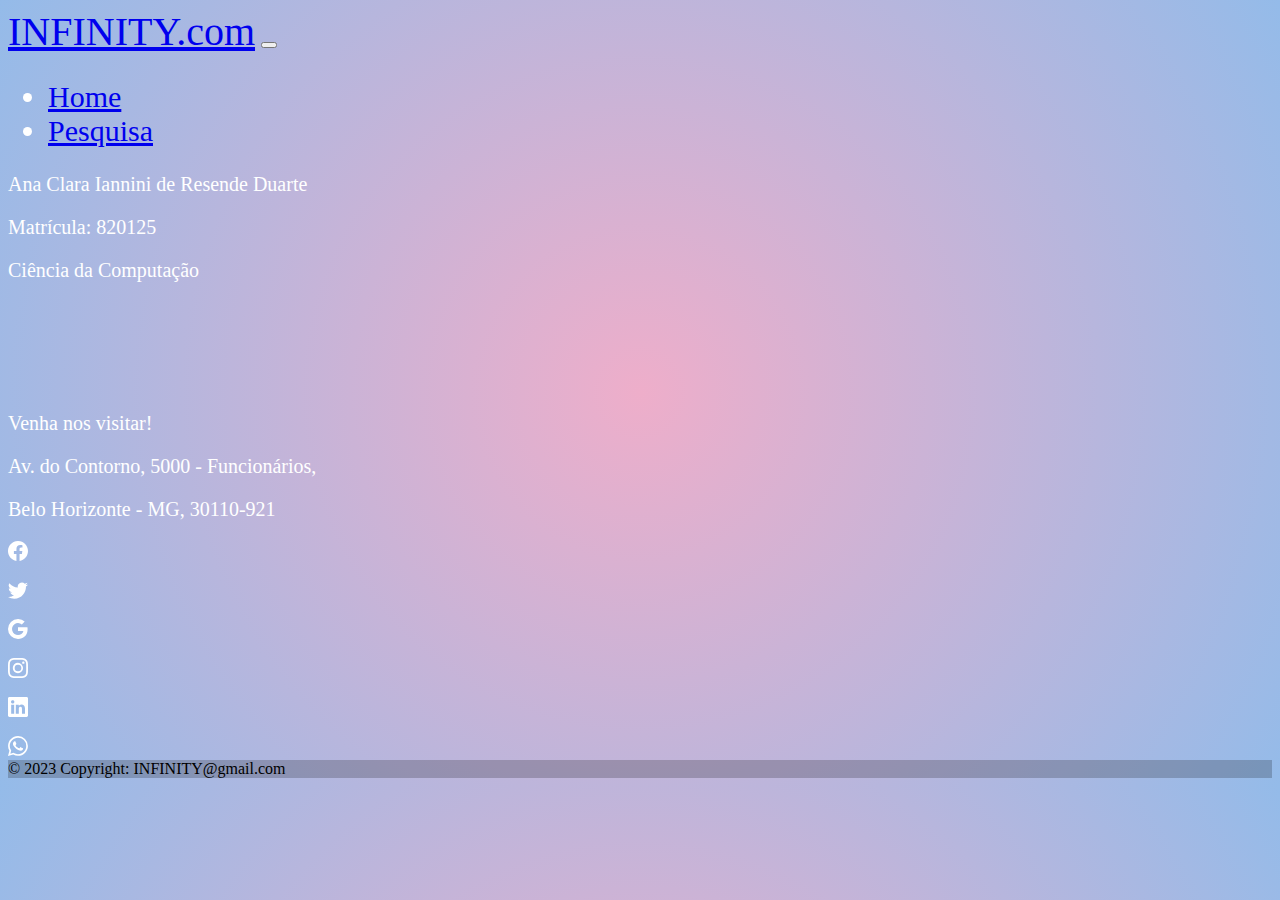
<file: index.html>
<!DOCTYPE html>
<html lang="en">
<head>
    <meta charset="UTF-8">
    <meta http-equiv="X-UA-Compatible" content="IE=edge">
    <meta name="viewport" content="width=device-width, initial-scale=1.0">
    <title>INFINITY.com</title>
    <link href="https://cdn.jsdelivr.net/npm/bootstrap@5.3.0/dist/css/bootstrap.min.css" rel="stylesheet" integrity="sha384-9ndCyUaIbzAi2FUVXJi0CjmCapSmO7SnpJef0486qhLnuZ2cdeRhO02iuK6FUUVM" crossorigin="anonymous">
    <script src="https://cdn.jsdelivr.net/npm/bootstrap@5.3.0/dist/js/bootstrap.bundle.min.js" integrity="sha384-geWF76RCwLtnZ8qwWowPQNguL3RmwHVBC9FhGdlKrxdiJJigb/j/68SIy3Te4Bkz" crossorigin="anonymous"></script>
    <link rel="stylesheet" href="styles.css" >
    
</head>


<body id="body">
<script type="text/javascript" src="script.js"></script>
<header>
    <nav class="navbar navbar-expand-lg navbar-dark bg-dark">
        <div class="container-fluid">

          <!-- título do site/logo-->
          <a class="navbar-brand" href="#">INFINITY.com</a>

          <!--botao responsivo-->
          <button class="navbar-toggler" type="button" data-bs-toggle="collapse" data-bs-target="#navbarSupportedContent" aria-controls="navbarSupportedContent" aria-expanded="false" aria-label="Toggle navigation">
            <span class="navbar-toggler-icon"></span>
          </button>
          <div class="collapse navbar-collapse" id="navbarSupportedContent">

            <!-- pag home-->
            <ul class="navbar-nav mx-auto mb-2 mb-lg-0">
              <li class="nav-item p-3">
                <a class="nav-link active" aria-current="page" href="index.html">Home</a>
              </li>

                <!--pag pesquisa-->
                    <li class="nav-item p-3">
                      <a class="nav-link " href="pesquisa.html">Pesquisa</a>
                    </li>

          </div>

        <!--informacoes matricula-->
        <div class="infos p-0">
<p>Ana Clara Iannini de Resende Duarte</p>
<p>Matrícula: 820125</p>
<p>Ciência da Computação</p>
        </div>
        </div>
      </nav>
</header>
      
<div id="coiso">
<!--carousel-->
<div id="carousel" class="carousel slide">
  
</div>

<!--produtos-->
<div class="card-container" id="rolador">
</div>

</div>


<!--rodapé-->
<footer class="bg-dark text-center text-white">
  <div class=" texto-footer text-light float-start mt-2">
      <p class="fw-bold ">Venha nos visitar!</p>
      <p>Av. do Contorno, 5000 - Funcionários,</p>
      <p>Belo Horizonte - MG, 30110-921</p>

  </div>
  </div>

  <!-- Grid container -->
  <div class="container ">
      <!-- Section: Social media -->
      <section class="socialmedia  ">
        
          <!-- Facebook -->
          <a class=" btn  btn-floating m-0" href="#!" role="button"><svg xmlns="http://www.w3.org/2000/svg" width="20"
                  height="20" fill="currentColor" class="bi bi-facebook" viewBox="0 0 16 16">
                  <path
                      d="M16 8.049c0-4.446-3.582-8.05-8-8.05C3.58 0-.002 3.603-.002 8.05c0 4.017 2.926 7.347 6.75 7.951v-5.625h-2.03V8.05H6.75V6.275c0-2.017 1.195-3.131 3.022-3.131.876 0 1.791.157 1.791.157v1.98h-1.009c-.993 0-1.303.621-1.303 1.258v1.51h2.218l-.354 2.326H9.25V16c3.824-.604 6.75-3.934 6.75-7.951z" />
              </svg>
          </a>

          <!-- Twitter -->
          <a class="btn  btn-floating m-0" href="#!" role="button"><svg xmlns="http://www.w3.org/2000/svg" width="20"
                  height="20" fill="currentColor" class="bi bi-twitter" viewBox="0 0 16 16">
                  <path
                      d="M5.026 15c6.038 0 9.341-5.003 9.341-9.334 0-.14 0-.282-.006-.422A6.685 6.685 0 0 0 16 3.542a6.658 6.658 0 0 1-1.889.518 3.301 3.301 0 0 0 1.447-1.817 6.533 6.533 0 0 1-2.087.793A3.286 3.286 0 0 0 7.875 6.03a9.325 9.325 0 0 1-6.767-3.429 3.289 3.289 0 0 0 1.018 4.382A3.323 3.323 0 0 1 .64 6.575v.045a3.288 3.288 0 0 0 2.632 3.218 3.203 3.203 0 0 1-.865.115 3.23 3.23 0 0 1-.614-.057 3.283 3.283 0 0 0 3.067 2.277A6.588 6.588 0 0 1 .78 13.58a6.32 6.32 0 0 1-.78-.045A9.344 9.344 0 0 0 5.026 15z" />
              </svg></a>

          <!-- Google -->
          <a class="btn  btn-floating m-0" href="#!" role="button"><svg xmlns="http://www.w3.org/2000/svg" width="20"
                  height="20" fill="currentColor" class="bi bi-google" viewBox="0 0 16 16">
                  <path
                      d="M15.545 6.558a9.42 9.42 0 0 1 .139 1.626c0 2.434-.87 4.492-2.384 5.885h.002C11.978 15.292 10.158 16 8 16A8 8 0 1 1 8 0a7.689 7.689 0 0 1 5.352 2.082l-2.284 2.284A4.347 4.347 0 0 0 8 3.166c-2.087 0-3.86 1.408-4.492 3.304a4.792 4.792 0 0 0 0 3.063h.003c.635 1.893 2.405 3.301 4.492 3.301 1.078 0 2.004-.276 2.722-.764h-.003a3.702 3.702 0 0 0 1.599-2.431H8v-3.08h7.545z" />
              </svg></a>

          <!-- Instagram -->
          <a class="btn btn-floating m-0" href="#!" role="button"><svg xmlns="http://www.w3.org/2000/svg" width="20"
                  height="20" fill="currentColor" class="bi bi-instagram" viewBox="0 0 16 16">
                  <path
                      d="M8 0C5.829 0 5.556.01 4.703.048 3.85.088 3.269.222 2.76.42a3.917 3.917 0 0 0-1.417.923A3.927 3.927 0 0 0 .42 2.76C.222 3.268.087 3.85.048 4.7.01 5.555 0 5.827 0 8.001c0 2.172.01 2.444.048 3.297.04.852.174 1.433.372 1.942.205.526.478.972.923 1.417.444.445.89.719 1.416.923.51.198 1.09.333 1.942.372C5.555 15.99 5.827 16 8 16s2.444-.01 3.298-.048c.851-.04 1.434-.174 1.943-.372a3.916 3.916 0 0 0 1.416-.923c.445-.445.718-.891.923-1.417.197-.509.332-1.09.372-1.942C15.99 10.445 16 10.173 16 8s-.01-2.445-.048-3.299c-.04-.851-.175-1.433-.372-1.941a3.926 3.926 0 0 0-.923-1.417A3.911 3.911 0 0 0 13.24.42c-.51-.198-1.092-.333-1.943-.372C10.443.01 10.172 0 7.998 0h.003zm-.717 1.442h.718c2.136 0 2.389.007 3.232.046.78.035 1.204.166 1.486.275.373.145.64.319.92.599.28.28.453.546.598.92.11.281.24.705.275 1.485.039.843.047 1.096.047 3.231s-.008 2.389-.047 3.232c-.035.78-.166 1.203-.275 1.485a2.47 2.47 0 0 1-.599.919c-.28.28-.546.453-.92.598-.28.11-.704.24-1.485.276-.843.038-1.096.047-3.232.047s-2.39-.009-3.233-.047c-.78-.036-1.203-.166-1.485-.276a2.478 2.478 0 0 1-.92-.598 2.48 2.48 0 0 1-.6-.92c-.109-.281-.24-.705-.275-1.485-.038-.843-.046-1.096-.046-3.233 0-2.136.008-2.388.046-3.231.036-.78.166-1.204.276-1.486.145-.373.319-.64.599-.92.28-.28.546-.453.92-.598.282-.11.705-.24 1.485-.276.738-.034 1.024-.044 2.515-.045v.002zm4.988 1.328a.96.96 0 1 0 0 1.92.96.96 0 0 0 0-1.92zm-4.27 1.122a4.109 4.109 0 1 0 0 8.217 4.109 4.109 0 0 0 0-8.217zm0 1.441a2.667 2.667 0 1 1 0 5.334 2.667 2.667 0 0 1 0-5.334z" />
              </svg></a>

          <!-- Linkedin -->
          <a class="btn  btn-floating m-0" href="#!" role="button"><svg xmlns="http://www.w3.org/2000/svg" width="20"
                  height="20" fill="currentColor" class="bi bi-linkedin" viewBox="0 0 16 16">
                  <path
                      d="M0 1.146C0 .513.526 0 1.175 0h13.65C15.474 0 16 .513 16 1.146v13.708c0 .633-.526 1.146-1.175 1.146H1.175C.526 16 0 15.487 0 14.854V1.146zm4.943 12.248V6.169H2.542v7.225h2.401zm-1.2-8.212c.837 0 1.358-.554 1.358-1.248-.015-.709-.52-1.248-1.342-1.248-.822 0-1.359.54-1.359 1.248 0 .694.521 1.248 1.327 1.248h.016zm4.908 8.212V9.359c0-.216.016-.432.08-.586.173-.431.568-.878 1.232-.878.869 0 1.216.662 1.216 1.634v3.865h2.401V9.25c0-2.22-1.184-3.252-2.764-3.252-1.274 0-1.845.7-2.165 1.193v.025h-.016a5.54 5.54 0 0 1 .016-.025V6.169h-2.4c.03.678 0 7.225 0 7.225h2.4z" />
              </svg></a>

          <!-- Github -->
          <a class="btn  btn-floating m-0" href="#!" role="button"><svg xmlns="http://www.w3.org/2000/svg" width="20"
                  height="20" fill="currentColor" class="bi bi-whatsapp" viewBox="0 0 16 16">
                  <path
                      d="M13.601 2.326A7.854 7.854 0 0 0 7.994 0C3.627 0 .068 3.558.064 7.926c0 1.399.366 2.76 1.057 3.965L0 16l4.204-1.102a7.933 7.933 0 0 0 3.79.965h.004c4.368 0 7.926-3.558 7.93-7.93A7.898 7.898 0 0 0 13.6 2.326zM7.994 14.521a6.573 6.573 0 0 1-3.356-.92l-.24-.144-2.494.654.666-2.433-.156-.251a6.56 6.56 0 0 1-1.007-3.505c0-3.626 2.957-6.584 6.591-6.584a6.56 6.56 0 0 1 4.66 1.931 6.557 6.557 0 0 1 1.928 4.66c-.004 3.639-2.961 6.592-6.592 6.592zm3.615-4.934c-.197-.099-1.17-.578-1.353-.646-.182-.065-.315-.099-.445.099-.133.197-.513.646-.627.775-.114.133-.232.148-.43.05-.197-.1-.836-.308-1.592-.985-.59-.525-.985-1.175-1.103-1.372-.114-.198-.011-.304.088-.403.087-.088.197-.232.296-.346.1-.114.133-.198.198-.33.065-.134.034-.248-.015-.347-.05-.099-.445-1.076-.612-1.47-.16-.389-.323-.335-.445-.34-.114-.007-.247-.007-.38-.007a.729.729 0 0 0-.529.247c-.182.198-.691.677-.691 1.654 0 .977.71 1.916.81 2.049.098.133 1.394 2.132 3.383 2.992.47.205.84.326 1.129.418.475.152.904.129 1.246.08.38-.058 1.171-.48 1.338-.943.164-.464.164-.86.114-.943-.049-.084-.182-.133-.38-.232z" />
              </svg>
          </a>
      </section>
      <!-- Section: Social media -->

  </div>
  <!-- Grid container -->

  <!-- Copyright -->
  <div class="text-center mx-auto p-2" style="background-color: rgba(0, 0, 0, 0.2);">
      © 2023 Copyright: INFINITY@gmail.com

  </div>


</footer>
    
</body>
</html>
</file>
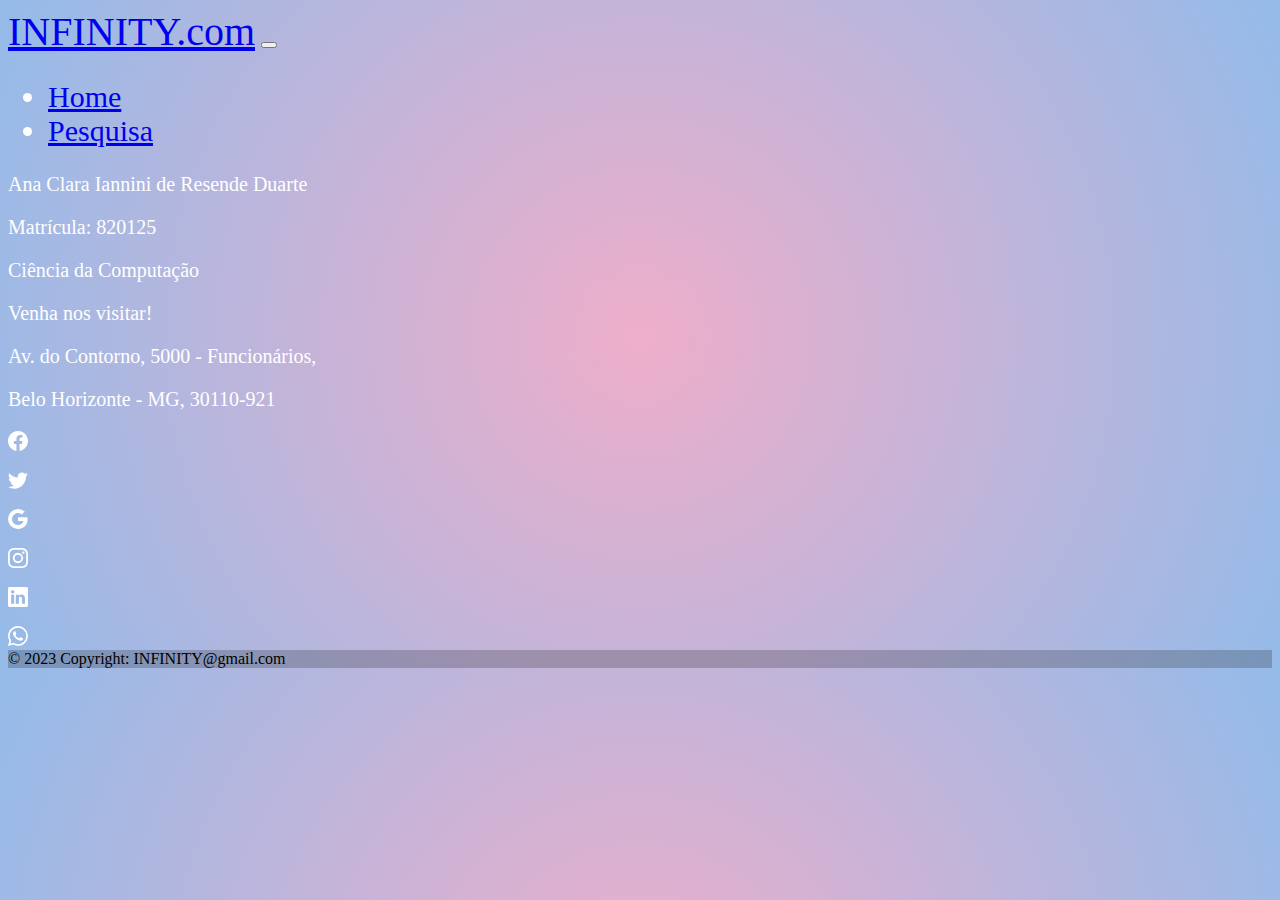
<file: detalhes.html>
<!DOCTYPE html>
<html lang="en">
<head>
    <meta charset="UTF-8">
    <meta http-equiv="X-UA-Compatible" content="IE=edge">
    <meta name="viewport" content="width=device-width, initial-scale=1.0">
    <title>Detalhes</title>
    <link href="https://cdn.jsdelivr.net/npm/bootstrap@5.3.0/dist/css/bootstrap.min.css" rel="stylesheet" integrity="sha384-9ndCyUaIbzAi2FUVXJi0CjmCapSmO7SnpJef0486qhLnuZ2cdeRhO02iuK6FUUVM" crossorigin="anonymous">
    <script src="https://cdn.jsdelivr.net/npm/bootstrap@5.3.0/dist/js/bootstrap.bundle.min.js" integrity="sha384-geWF76RCwLtnZ8qwWowPQNguL3RmwHVBC9FhGdlKrxdiJJigb/j/68SIy3Te4Bkz" crossorigin="anonymous"></script>
    <link rel="stylesheet" href="styles.css" >
    
</head>


<body id="body">
<script type="text/javascript" src="scriptdetalhes.js"></script>
<header>
    <nav class="navbar navbar-expand-lg navbar-dark bg-dark">
        <div class="container-fluid">

          <!-- título do site/logo-->
          <a class="navbar-brand" href="#">INFINITY.com</a>

          <!--botao responsivo-->
          <button class="navbar-toggler" type="button" data-bs-toggle="collapse" data-bs-target="#navbarSupportedContent" aria-controls="navbarSupportedContent" aria-expanded="false" aria-label="Toggle navigation">
            <span class="navbar-toggler-icon"></span>
          </button>
          <div class="collapse navbar-collapse" id="navbarSupportedContent">

            <!-- pag home-->
            <ul class="navbar-nav mx-auto mb-2 mb-lg-0">
              <li class="nav-item p-3">
                <a class="nav-link" href="index.html">Home</a>
              </li>

                <!--pag pesquisa-->
                    <li class="nav-item p-3">
                      <a class="nav-link" href="pesquisa.html">Pesquisa</a>
                    </li>

          </div>

          
        <!--informacoes matricula-->
        <div class="infos p-0">
          <p>Ana Clara Iannini de Resende Duarte</p>
          <p>Matrícula: 820125</p>
          <p>Ciência da Computação</p>
                  </div>
        </div>
      </nav>
</header>


  <!-- Detalhe do produto -->
<div id="random">
  
</div>


<!--rodapé-->
<footer class="bg-dark text-center text-white">
  <div class=" texto-footer text-light float-start mt-2">
      <p class="fw-bold ">Venha nos visitar!</p>
      <p>Av. do Contorno, 5000 - Funcionários,</p>
      <p>Belo Horizonte - MG, 30110-921</p>

  </div>
  </div>

  <!-- Grid container -->
  <div class="container p-4 pb-0">
      <!-- Section: Social media -->
      <section class="mb-4">
          <!-- Facebook -->
          <a class=" btn  btn-floating m-1" href="#!" role="button"><svg xmlns="http://www.w3.org/2000/svg" width="20"
                  height="20" fill="currentColor" class="bi bi-facebook" viewBox="0 0 16 16">
                  <path
                      d="M16 8.049c0-4.446-3.582-8.05-8-8.05C3.58 0-.002 3.603-.002 8.05c0 4.017 2.926 7.347 6.75 7.951v-5.625h-2.03V8.05H6.75V6.275c0-2.017 1.195-3.131 3.022-3.131.876 0 1.791.157 1.791.157v1.98h-1.009c-.993 0-1.303.621-1.303 1.258v1.51h2.218l-.354 2.326H9.25V16c3.824-.604 6.75-3.934 6.75-7.951z" />
              </svg>
          </a>

          <!-- Twitter -->
          <a class="btn  btn-floating m-1" href="#!" role="button"><svg xmlns="http://www.w3.org/2000/svg" width="20"
                  height="20" fill="currentColor" class="bi bi-twitter" viewBox="0 0 16 16">
                  <path
                      d="M5.026 15c6.038 0 9.341-5.003 9.341-9.334 0-.14 0-.282-.006-.422A6.685 6.685 0 0 0 16 3.542a6.658 6.658 0 0 1-1.889.518 3.301 3.301 0 0 0 1.447-1.817 6.533 6.533 0 0 1-2.087.793A3.286 3.286 0 0 0 7.875 6.03a9.325 9.325 0 0 1-6.767-3.429 3.289 3.289 0 0 0 1.018 4.382A3.323 3.323 0 0 1 .64 6.575v.045a3.288 3.288 0 0 0 2.632 3.218 3.203 3.203 0 0 1-.865.115 3.23 3.23 0 0 1-.614-.057 3.283 3.283 0 0 0 3.067 2.277A6.588 6.588 0 0 1 .78 13.58a6.32 6.32 0 0 1-.78-.045A9.344 9.344 0 0 0 5.026 15z" />
              </svg></a>

          <!-- Google -->
          <a class="btn  btn-floating m-1" href="#!" role="button"><svg xmlns="http://www.w3.org/2000/svg" width="20"
                  height="20" fill="currentColor" class="bi bi-google" viewBox="0 0 16 16">
                  <path
                      d="M15.545 6.558a9.42 9.42 0 0 1 .139 1.626c0 2.434-.87 4.492-2.384 5.885h.002C11.978 15.292 10.158 16 8 16A8 8 0 1 1 8 0a7.689 7.689 0 0 1 5.352 2.082l-2.284 2.284A4.347 4.347 0 0 0 8 3.166c-2.087 0-3.86 1.408-4.492 3.304a4.792 4.792 0 0 0 0 3.063h.003c.635 1.893 2.405 3.301 4.492 3.301 1.078 0 2.004-.276 2.722-.764h-.003a3.702 3.702 0 0 0 1.599-2.431H8v-3.08h7.545z" />
              </svg></a>

          <!-- Instagram -->
          <a class="btn btn-floating m-1" href="#!" role="button"><svg xmlns="http://www.w3.org/2000/svg" width="20"
                  height="20" fill="currentColor" class="bi bi-instagram" viewBox="0 0 16 16">
                  <path
                      d="M8 0C5.829 0 5.556.01 4.703.048 3.85.088 3.269.222 2.76.42a3.917 3.917 0 0 0-1.417.923A3.927 3.927 0 0 0 .42 2.76C.222 3.268.087 3.85.048 4.7.01 5.555 0 5.827 0 8.001c0 2.172.01 2.444.048 3.297.04.852.174 1.433.372 1.942.205.526.478.972.923 1.417.444.445.89.719 1.416.923.51.198 1.09.333 1.942.372C5.555 15.99 5.827 16 8 16s2.444-.01 3.298-.048c.851-.04 1.434-.174 1.943-.372a3.916 3.916 0 0 0 1.416-.923c.445-.445.718-.891.923-1.417.197-.509.332-1.09.372-1.942C15.99 10.445 16 10.173 16 8s-.01-2.445-.048-3.299c-.04-.851-.175-1.433-.372-1.941a3.926 3.926 0 0 0-.923-1.417A3.911 3.911 0 0 0 13.24.42c-.51-.198-1.092-.333-1.943-.372C10.443.01 10.172 0 7.998 0h.003zm-.717 1.442h.718c2.136 0 2.389.007 3.232.046.78.035 1.204.166 1.486.275.373.145.64.319.92.599.28.28.453.546.598.92.11.281.24.705.275 1.485.039.843.047 1.096.047 3.231s-.008 2.389-.047 3.232c-.035.78-.166 1.203-.275 1.485a2.47 2.47 0 0 1-.599.919c-.28.28-.546.453-.92.598-.28.11-.704.24-1.485.276-.843.038-1.096.047-3.232.047s-2.39-.009-3.233-.047c-.78-.036-1.203-.166-1.485-.276a2.478 2.478 0 0 1-.92-.598 2.48 2.48 0 0 1-.6-.92c-.109-.281-.24-.705-.275-1.485-.038-.843-.046-1.096-.046-3.233 0-2.136.008-2.388.046-3.231.036-.78.166-1.204.276-1.486.145-.373.319-.64.599-.92.28-.28.546-.453.92-.598.282-.11.705-.24 1.485-.276.738-.034 1.024-.044 2.515-.045v.002zm4.988 1.328a.96.96 0 1 0 0 1.92.96.96 0 0 0 0-1.92zm-4.27 1.122a4.109 4.109 0 1 0 0 8.217 4.109 4.109 0 0 0 0-8.217zm0 1.441a2.667 2.667 0 1 1 0 5.334 2.667 2.667 0 0 1 0-5.334z" />
              </svg></a>

          <!-- Linkedin -->
          <a class="btn  btn-floating m-1" href="#!" role="button"><svg xmlns="http://www.w3.org/2000/svg" width="20"
                  height="20" fill="currentColor" class="bi bi-linkedin" viewBox="0 0 16 16">
                  <path
                      d="M0 1.146C0 .513.526 0 1.175 0h13.65C15.474 0 16 .513 16 1.146v13.708c0 .633-.526 1.146-1.175 1.146H1.175C.526 16 0 15.487 0 14.854V1.146zm4.943 12.248V6.169H2.542v7.225h2.401zm-1.2-8.212c.837 0 1.358-.554 1.358-1.248-.015-.709-.52-1.248-1.342-1.248-.822 0-1.359.54-1.359 1.248 0 .694.521 1.248 1.327 1.248h.016zm4.908 8.212V9.359c0-.216.016-.432.08-.586.173-.431.568-.878 1.232-.878.869 0 1.216.662 1.216 1.634v3.865h2.401V9.25c0-2.22-1.184-3.252-2.764-3.252-1.274 0-1.845.7-2.165 1.193v.025h-.016a5.54 5.54 0 0 1 .016-.025V6.169h-2.4c.03.678 0 7.225 0 7.225h2.4z" />
              </svg></a>

          <!-- Github -->
          <a class="btn  btn-floating m-0" href="#!" role="button"><svg xmlns="http://www.w3.org/2000/svg" width="20"
                  height="20" fill="currentColor" class="bi bi-whatsapp" viewBox="0 0 16 16">
                  <path
                      d="M13.601 2.326A7.854 7.854 0 0 0 7.994 0C3.627 0 .068 3.558.064 7.926c0 1.399.366 2.76 1.057 3.965L0 16l4.204-1.102a7.933 7.933 0 0 0 3.79.965h.004c4.368 0 7.926-3.558 7.93-7.93A7.898 7.898 0 0 0 13.6 2.326zM7.994 14.521a6.573 6.573 0 0 1-3.356-.92l-.24-.144-2.494.654.666-2.433-.156-.251a6.56 6.56 0 0 1-1.007-3.505c0-3.626 2.957-6.584 6.591-6.584a6.56 6.56 0 0 1 4.66 1.931 6.557 6.557 0 0 1 1.928 4.66c-.004 3.639-2.961 6.592-6.592 6.592zm3.615-4.934c-.197-.099-1.17-.578-1.353-.646-.182-.065-.315-.099-.445.099-.133.197-.513.646-.627.775-.114.133-.232.148-.43.05-.197-.1-.836-.308-1.592-.985-.59-.525-.985-1.175-1.103-1.372-.114-.198-.011-.304.088-.403.087-.088.197-.232.296-.346.1-.114.133-.198.198-.33.065-.134.034-.248-.015-.347-.05-.099-.445-1.076-.612-1.47-.16-.389-.323-.335-.445-.34-.114-.007-.247-.007-.38-.007a.729.729 0 0 0-.529.247c-.182.198-.691.677-.691 1.654 0 .977.71 1.916.81 2.049.098.133 1.394 2.132 3.383 2.992.47.205.84.326 1.129.418.475.152.904.129 1.246.08.38-.058 1.171-.48 1.338-.943.164-.464.164-.86.114-.943-.049-.084-.182-.133-.38-.232z" />
              </svg>
          </a>
      </section>
      <!-- Section: Social media -->

  </div>
  <!-- Grid container -->

  <!-- Copyright -->
  <div class="text-center mx-auto p-2" style="background-color: rgba(0, 0, 0, 0.2);">
      © 2023 Copyright: INFINITY@gmail.com

  </div>


</footer>
    
</body>
</html>
</file>
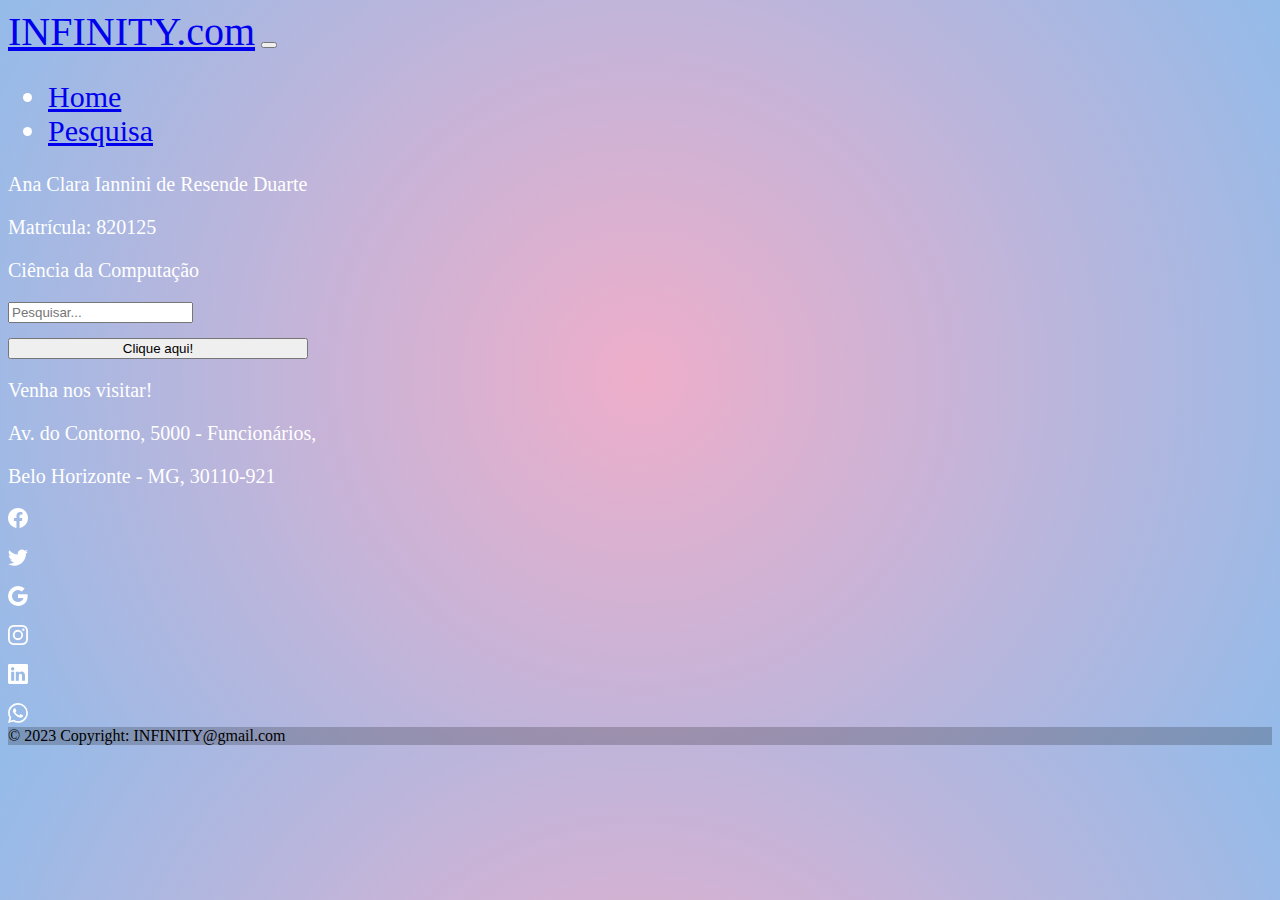
<file: pesquisa.html>
<!DOCTYPE html>
<html lang="en">
<head>
    <meta charset="UTF-8">
    <meta http-equiv="X-UA-Compatible" content="IE=edge">
    <meta name="viewport" content="width=device-width, initial-scale=1.0">
    <title>Pesquisa</title>
    <link href="https://cdn.jsdelivr.net/npm/bootstrap@5.3.0/dist/css/bootstrap.min.css" rel="stylesheet" integrity="sha384-9ndCyUaIbzAi2FUVXJi0CjmCapSmO7SnpJef0486qhLnuZ2cdeRhO02iuK6FUUVM" crossorigin="anonymous">
    <script src="https://cdn.jsdelivr.net/npm/bootstrap@5.3.0/dist/js/bootstrap.bundle.min.js" integrity="sha384-geWF76RCwLtnZ8qwWowPQNguL3RmwHVBC9FhGdlKrxdiJJigb/j/68SIy3Te4Bkz" crossorigin="anonymous"></script>
    <link rel="stylesheet" href="styles.css" >
    
</head>


<body id="body">
<script type="text/javascript" src="scriptpesquisa.js"></script>
<header>
    <nav class="navbar navbar-expand-lg navbar-dark bg-dark">
        <div class="container-fluid">

          <!-- título do site/logo-->
          <a class="navbar-brand" href="#">INFINITY.com</a>

          <!--botao responsivo-->
          <button class="navbar-toggler" type="button" data-bs-toggle="collapse" data-bs-target="#navbarSupportedContent" aria-controls="navbarSupportedContent" aria-expanded="false" aria-label="Toggle navigation">
            <span class="navbar-toggler-icon"></span>
          </button>
          <div class="collapse navbar-collapse" id="navbarSupportedContent">

            <!-- pag home-->
            <ul class="navbar-nav mx-auto mb-2 mb-lg-0">
              <li class="nav-item p-3">
                <a class="nav-link" href="index.html">Home</a>
              </li>


                <!--pag pesquisa-->
                    <li class="nav-item p-3">
                      <a class="nav-link active" aria-current="page" href="pesquisa.html">Pesquisa</a>
                    </li>

          </div>

          
        <!--informacoes matricula-->
        <div class="infos p-0">
          <p>Ana Clara Iannini de Resende Duarte</p>
          <p>Matrícula: 820125</p>
          <p>Ciência da Computação</p>
                  </div>
        </div>
      </nav>
</header>

<!--barra de pesquisa-->
<form class="d-flex" role="search">
  <input id="barra" class="form-control form-control-lg m-5 me-2" type="search" placeholder="Pesquisar..." aria-label="Pesquisar...">
  <button id="botbarra" class="btn bg-dark btn-outline-success m-5 btn-sm" type="submit" style="width: 300px;">Clique aqui!</button>
</form>

<div class="card-container" id="siri">

</div>



<!--rodapé-->
<footer class="bg-dark text-center text-white">
  <div class=" texto-footer text-light float-start mt-2">
      <p class="fw-bold ">Venha nos visitar!</p>
      <p>Av. do Contorno, 5000 - Funcionários,</p>
      <p>Belo Horizonte - MG, 30110-921</p>

  </div>
  </div>

  <!-- Grid container -->
  <div class="container p-4 pb-0">
      <!-- Section: Social media -->
      <section class="mb-4">
          <!-- Facebook -->
          <a class=" btn  btn-floating m-1" href="#!" role="button"><svg xmlns="http://www.w3.org/2000/svg" width="20"
                  height="20" fill="currentColor" class="bi bi-facebook" viewBox="0 0 16 16">
                  <path
                      d="M16 8.049c0-4.446-3.582-8.05-8-8.05C3.58 0-.002 3.603-.002 8.05c0 4.017 2.926 7.347 6.75 7.951v-5.625h-2.03V8.05H6.75V6.275c0-2.017 1.195-3.131 3.022-3.131.876 0 1.791.157 1.791.157v1.98h-1.009c-.993 0-1.303.621-1.303 1.258v1.51h2.218l-.354 2.326H9.25V16c3.824-.604 6.75-3.934 6.75-7.951z" />
              </svg>
          </a>

          <!-- Twitter -->
          <a class="btn  btn-floating m-1" href="#!" role="button"><svg xmlns="http://www.w3.org/2000/svg" width="20"
                  height="20" fill="currentColor" class="bi bi-twitter" viewBox="0 0 16 16">
                  <path
                      d="M5.026 15c6.038 0 9.341-5.003 9.341-9.334 0-.14 0-.282-.006-.422A6.685 6.685 0 0 0 16 3.542a6.658 6.658 0 0 1-1.889.518 3.301 3.301 0 0 0 1.447-1.817 6.533 6.533 0 0 1-2.087.793A3.286 3.286 0 0 0 7.875 6.03a9.325 9.325 0 0 1-6.767-3.429 3.289 3.289 0 0 0 1.018 4.382A3.323 3.323 0 0 1 .64 6.575v.045a3.288 3.288 0 0 0 2.632 3.218 3.203 3.203 0 0 1-.865.115 3.23 3.23 0 0 1-.614-.057 3.283 3.283 0 0 0 3.067 2.277A6.588 6.588 0 0 1 .78 13.58a6.32 6.32 0 0 1-.78-.045A9.344 9.344 0 0 0 5.026 15z" />
              </svg></a>

          <!-- Google -->
          <a class="btn  btn-floating m-1" href="#!" role="button"><svg xmlns="http://www.w3.org/2000/svg" width="20"
                  height="20" fill="currentColor" class="bi bi-google" viewBox="0 0 16 16">
                  <path
                      d="M15.545 6.558a9.42 9.42 0 0 1 .139 1.626c0 2.434-.87 4.492-2.384 5.885h.002C11.978 15.292 10.158 16 8 16A8 8 0 1 1 8 0a7.689 7.689 0 0 1 5.352 2.082l-2.284 2.284A4.347 4.347 0 0 0 8 3.166c-2.087 0-3.86 1.408-4.492 3.304a4.792 4.792 0 0 0 0 3.063h.003c.635 1.893 2.405 3.301 4.492 3.301 1.078 0 2.004-.276 2.722-.764h-.003a3.702 3.702 0 0 0 1.599-2.431H8v-3.08h7.545z" />
              </svg></a>

          <!-- Instagram -->
          <a class="btn btn-floating m-1" href="#!" role="button"><svg xmlns="http://www.w3.org/2000/svg" width="20"
                  height="20" fill="currentColor" class="bi bi-instagram" viewBox="0 0 16 16">
                  <path
                      d="M8 0C5.829 0 5.556.01 4.703.048 3.85.088 3.269.222 2.76.42a3.917 3.917 0 0 0-1.417.923A3.927 3.927 0 0 0 .42 2.76C.222 3.268.087 3.85.048 4.7.01 5.555 0 5.827 0 8.001c0 2.172.01 2.444.048 3.297.04.852.174 1.433.372 1.942.205.526.478.972.923 1.417.444.445.89.719 1.416.923.51.198 1.09.333 1.942.372C5.555 15.99 5.827 16 8 16s2.444-.01 3.298-.048c.851-.04 1.434-.174 1.943-.372a3.916 3.916 0 0 0 1.416-.923c.445-.445.718-.891.923-1.417.197-.509.332-1.09.372-1.942C15.99 10.445 16 10.173 16 8s-.01-2.445-.048-3.299c-.04-.851-.175-1.433-.372-1.941a3.926 3.926 0 0 0-.923-1.417A3.911 3.911 0 0 0 13.24.42c-.51-.198-1.092-.333-1.943-.372C10.443.01 10.172 0 7.998 0h.003zm-.717 1.442h.718c2.136 0 2.389.007 3.232.046.78.035 1.204.166 1.486.275.373.145.64.319.92.599.28.28.453.546.598.92.11.281.24.705.275 1.485.039.843.047 1.096.047 3.231s-.008 2.389-.047 3.232c-.035.78-.166 1.203-.275 1.485a2.47 2.47 0 0 1-.599.919c-.28.28-.546.453-.92.598-.28.11-.704.24-1.485.276-.843.038-1.096.047-3.232.047s-2.39-.009-3.233-.047c-.78-.036-1.203-.166-1.485-.276a2.478 2.478 0 0 1-.92-.598 2.48 2.48 0 0 1-.6-.92c-.109-.281-.24-.705-.275-1.485-.038-.843-.046-1.096-.046-3.233 0-2.136.008-2.388.046-3.231.036-.78.166-1.204.276-1.486.145-.373.319-.64.599-.92.28-.28.546-.453.92-.598.282-.11.705-.24 1.485-.276.738-.034 1.024-.044 2.515-.045v.002zm4.988 1.328a.96.96 0 1 0 0 1.92.96.96 0 0 0 0-1.92zm-4.27 1.122a4.109 4.109 0 1 0 0 8.217 4.109 4.109 0 0 0 0-8.217zm0 1.441a2.667 2.667 0 1 1 0 5.334 2.667 2.667 0 0 1 0-5.334z" />
              </svg></a>

          <!-- Linkedin -->
          <a class="btn  btn-floating m-1" href="#!" role="button"><svg xmlns="http://www.w3.org/2000/svg" width="20"
                  height="20" fill="currentColor" class="bi bi-linkedin" viewBox="0 0 16 16">
                  <path
                      d="M0 1.146C0 .513.526 0 1.175 0h13.65C15.474 0 16 .513 16 1.146v13.708c0 .633-.526 1.146-1.175 1.146H1.175C.526 16 0 15.487 0 14.854V1.146zm4.943 12.248V6.169H2.542v7.225h2.401zm-1.2-8.212c.837 0 1.358-.554 1.358-1.248-.015-.709-.52-1.248-1.342-1.248-.822 0-1.359.54-1.359 1.248 0 .694.521 1.248 1.327 1.248h.016zm4.908 8.212V9.359c0-.216.016-.432.08-.586.173-.431.568-.878 1.232-.878.869 0 1.216.662 1.216 1.634v3.865h2.401V9.25c0-2.22-1.184-3.252-2.764-3.252-1.274 0-1.845.7-2.165 1.193v.025h-.016a5.54 5.54 0 0 1 .016-.025V6.169h-2.4c.03.678 0 7.225 0 7.225h2.4z" />
              </svg></a>

          <!-- Github -->
          <a class="btn  btn-floating m-0" href="#!" role="button"><svg xmlns="http://www.w3.org/2000/svg" width="20"
                  height="20" fill="currentColor" class="bi bi-whatsapp" viewBox="0 0 16 16">
                  <path
                      d="M13.601 2.326A7.854 7.854 0 0 0 7.994 0C3.627 0 .068 3.558.064 7.926c0 1.399.366 2.76 1.057 3.965L0 16l4.204-1.102a7.933 7.933 0 0 0 3.79.965h.004c4.368 0 7.926-3.558 7.93-7.93A7.898 7.898 0 0 0 13.6 2.326zM7.994 14.521a6.573 6.573 0 0 1-3.356-.92l-.24-.144-2.494.654.666-2.433-.156-.251a6.56 6.56 0 0 1-1.007-3.505c0-3.626 2.957-6.584 6.591-6.584a6.56 6.56 0 0 1 4.66 1.931 6.557 6.557 0 0 1 1.928 4.66c-.004 3.639-2.961 6.592-6.592 6.592zm3.615-4.934c-.197-.099-1.17-.578-1.353-.646-.182-.065-.315-.099-.445.099-.133.197-.513.646-.627.775-.114.133-.232.148-.43.05-.197-.1-.836-.308-1.592-.985-.59-.525-.985-1.175-1.103-1.372-.114-.198-.011-.304.088-.403.087-.088.197-.232.296-.346.1-.114.133-.198.198-.33.065-.134.034-.248-.015-.347-.05-.099-.445-1.076-.612-1.47-.16-.389-.323-.335-.445-.34-.114-.007-.247-.007-.38-.007a.729.729 0 0 0-.529.247c-.182.198-.691.677-.691 1.654 0 .977.71 1.916.81 2.049.098.133 1.394 2.132 3.383 2.992.47.205.84.326 1.129.418.475.152.904.129 1.246.08.38-.058 1.171-.48 1.338-.943.164-.464.164-.86.114-.943-.049-.084-.182-.133-.38-.232z" />
              </svg>
          </a>
      </section>
      <!-- Section: Social media -->

  </div>
  <!-- Grid container -->

  <!-- Copyright -->
  <div class="text-center mx-auto p-2" style="background-color: rgba(0, 0, 0, 0.2);">
      © 2023 Copyright: INFINITY@gmail.com

  </div>


</footer>
    
</body>
</html>
</file>
<file: styles.css>
.nav-item{
  font-size: 30px;
}
.navbar-brand{
    font-family:Snell Roundhand, cursive;

}

#coiso{
padding: 30px;
display: flex;
flex-wrap: wrap;
align-items: center;
justify-content: center;

}

#body{
  background: rgb(238,174,202);
  background: radial-gradient(circle, rgba(238,174,202,1) 0%, rgba(148,187,233,1) 100%);
}

.navbar-brand{
font-size: 40px;
}
.navbar{
font-size: 25px;
}

svg {
    fill: white;
  }
  

.infos{
color: white;
font-size: 15px;
margin-bottom: 0%;
padding: 0%;
margin-top: 0%;
}

.card-container {
  display: flex;
  flex-wrap: wrap;
  justify-content: space-between;
}

.card {
  width: calc(25% - 20px);
  margin-bottom: 20px;
  background-color: #f2f2f2;
  border-radius: 5px;
  box-shadow: 0 2px 4px rgba(0, 0, 0, 0.1);
  overflow: hidden;
}

.card img {
  width: 100%;
  height: 350px; /* Defina a altura desejada para as imagens */
  object-fit: cover; /* Redimensiona a imagem para preencher o espaço definido */
}

.card-body {
  padding: 20px;
}

.card-title {
  font-size: 20px;
  margin-bottom: 10px;
}

.card-text {
  font-size: 16px;
  color: #ffffff;
}

p {
  font-size: 20px;
  color: #ffffff;
}


li  {
  font-size: 16px;
  color: #ffffff;
}


.btn {
  display: block;
  width: 100%;
  margin-top: 15px;
}

#carousel {
width: 800px;
height: auto;
margin-bottom: 30px;
}
#carousel img {
  width: 500px;
  height: 700px;
  }
  @media screen and (max-width: 767px) {
    #carousel{
      display: none; /* Oculta o carousel em dispositivos móveis com largura menor ou igual a 767px */
    }
    #rolador{
      justify-content: center;
    }
    #siri{
      justify-content: center;
    }
    .navbar-brand{
      font-size: 25px;
    }

  }
  .card-body{
    color: white;
    font-size: 25px;
      }

  .card-title{
color: white;
font-size: 25px;
  }

  .card-text{
    font-size: 20px;
    color: white;
      }
</file>
